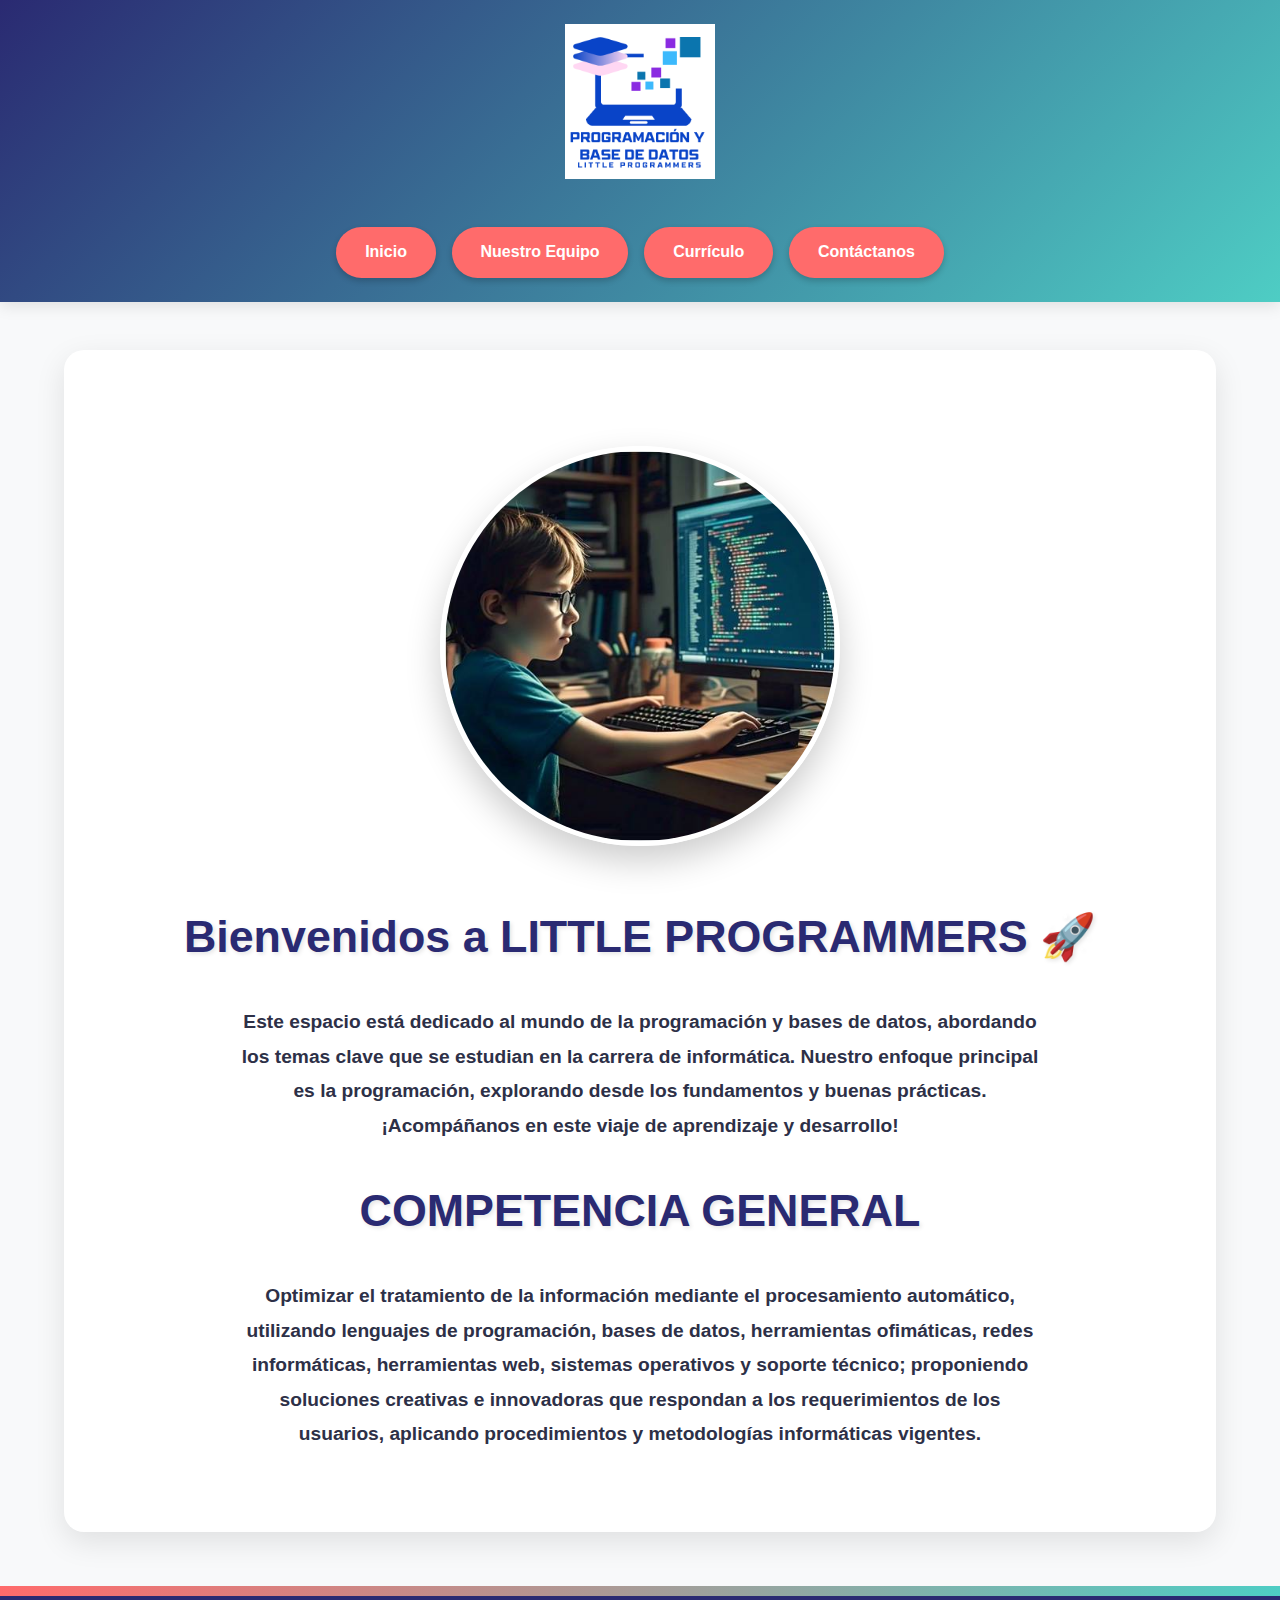
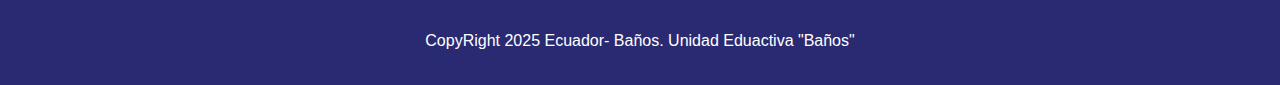
<file: index.html>
<!DOCTYPE html>
<html lang="es">
<head>
    <meta charset="UTF-8">
    <meta name="viewport" content="width=device-width, initial-scale=1.0">
    <title>Bienvenidos a LITTLE PROGRAMMERS</title>
    <link rel="stylesheet" href="styles.css">
</head>
<body>
    <header>
        <div class="header-container">
            <div class="logo-container">
                <img src="image/logo2.png" alt="Logo Little Programmers" class="logo">
            </div>
            <nav>
                <a href="index.html">Inicio</a>
                <a href="nosotros.html">Nuestro Equipo</a>
                <a href="curriculum.html">Currículo</a>
                <a href="contacto.html">Contáctanos</a>
            </nav>
        </div>
       
    </header>

    <main>
        <section id="cadenas" class="card">
            <div class="image-container">
                <img src="image/logo.jpg" 
                     alt="Programación" 
                     class="animated-image" 
                     id="mainImage">
            </div>
            <h1>Bienvenidos a LITTLE PROGRAMMERS 🚀</h1>
            <h2>Este espacio está dedicado al mundo de la programación y bases de datos, abordando los temas clave que se estudian en la carrera de informática. Nuestro enfoque principal es la programación, explorando desde los fundamentos y buenas prácticas.
                ¡Acompáñanos en este viaje de aprendizaje y desarrollo!</h2>
                      
            <h1>COMPETENCIA GENERAL</h1> 
            <h2>
                Optimizar el tratamiento de la información mediante el procesamiento automático, 
                utilizando lenguajes de programación, bases de datos, herramientas ofimáticas, redes 
                informáticas, herramientas web, sistemas operativos y soporte técnico; proponiendo soluciones 
                creativas e innovadoras que respondan a los requerimientos de los usuarios, 
                aplicando procedimientos y metodologías informáticas vigentes.</h2>
            
           
        </section>
    </main>

    <footer>
        <p>CopyRight 2025 Ecuador- Baños. Unidad Eduactiva "Baños"</p>
    </footer>

    <script>
        // Animación de la imagen central
        const image = document.getElementById('mainImage');
        let animationPaused = false;

        image.addEventListener('mouseover', () => {
            if(!animationPaused) {
                image.style.animationPlayState = 'paused';
            }
        });

        image.addEventListener('mouseout', () => {
            if(!animationPaused) {
                image.style.animationPlayState = 'running';
            }
        });

        image.addEventListener('click', () => {
            image.style.transform = 'scale(1.15) rotate(5deg)';
            setTimeout(() => {
                image.style.transform = 'scale(1) rotate(0deg)';
            }, 500);
            
            // Efecto de partículas
            const particles = document.createElement('div');
            particles.style.position = 'absolute';
            particles.style.width = '10px';
            particles.style.height = '10px';
            particles.style.background = 'radial-gradient(circle, var(--secondary-color), transparent)';
            particles.style.borderRadius = '50%';
            particles.style.animation = 'particle 1s ease-out';
            
            const rect = image.getBoundingClientRect();
            particles.style.left = `${rect.left + rect.width/2}px`;
            particles.style.top = `${rect.top + rect.height/2}px`;
            
            document.body.appendChild(particles);
            
            setTimeout(() => {
                particles.remove();
            }, 1000);
            
            animationPaused = !animationPaused;
            image.style.animationPlayState = animationPaused ? 'paused' : 'running';
        });

        window.addEventListener('load', () => {
            image.style.opacity = '1';
            image.style.transform = 'translateY(0)';
        });
    </script>
</body>
</html>
</file>
<file: styles.css>
:root {
    --primary-color: #2A2A72;
    --secondary-color: #FF6B6B;
    --accent-color: #4ECDC4;
    --text-color: #2D3047;
    --background: #F8F9FA;
}

* {
    margin: 0;
    padding: 0;
    box-sizing: border-box;
}

body {
    font-family: 'Segoe UI', Tahoma, Geneva, Verdana, sans-serif;
    background-color: var(--background);
    color: var(--text-color);
    line-height: 1.6;
}

/* Header */
header {
    background: linear-gradient(135deg, var(--primary-color) 0%, var(--accent-color) 100%);
    padding: 1.5rem;
    text-align: center;
    box-shadow: 0 4px 15px rgba(0, 0, 0, 0.1);
}

.logo {
    width: 150px;
    height: auto;
    margin-bottom: 1.5rem;
    transition: transform 0.3s ease;
}

.logo:hover {
    transform: scale(1.05);
}

nav {
    display: flex;
    justify-content: center;
    flex-wrap: wrap;
    gap: 1rem;
    margin-top: 1rem;
}

nav a {
    text-decoration: none;
    color: white;
    background-color: var(--secondary-color);
    padding: 0.8rem 1.8rem;
    border-radius: 30px;
    font-weight: bold;
    transition: all 0.3s ease;
    box-shadow: 0 3px 6px rgba(0, 0, 0, 0.2);
}

nav a:hover {
    transform: translateY(-3px);
    box-shadow: 0 5px 15px rgba(0, 0, 0, 0.3);
    background-color: #FF5252;
}

/* Main Content */
main {
    max-width: 1200px;
    margin: 3rem auto;
    padding: 0 1.5rem;
}

.card {
    background: white;
    border-radius: 20px;
    padding: 3rem;
    box-shadow: 0 10px 30px rgba(0, 0, 0, 0.1);
    text-align: center;
}

h1 {
    color: var(--primary-color);
    font-size: 2.8rem;
    margin-bottom: 1.5rem;
    text-shadow: 2px 2px 4px rgba(0, 0, 0, 0.1);
}

h2 {
    color: var(--text-color);
    font-size: 1.2rem;
    line-height: 1.8;
    max-width: 800px;
    margin: 2rem auto;
}

/* Image Container */
.image-container {
    margin: 3rem 0;
    position: relative;
}

.animated-image {
    width: 400px;
    height: 400px;
    border-radius: 50%;
    object-fit: cover;
    border: 5px solid white;
    box-shadow: 0 15px 35px rgba(0, 0, 0, 0.2);
    cursor: pointer;
    animation: float 4s ease-in-out infinite;
}

@keyframes float {
    0% { transform: translateY(0px) rotate(0deg); }
    50% { transform: translateY(-25px) rotate(3deg); }
    100% { transform: translateY(0px) rotate(0deg); }
}

/* Footer */
footer {
    background: var(--primary-color);
    color: white;
    text-align: center;
    padding: 2rem;
    margin-top: 4rem;
    position: relative;
}

footer::before {
    content: "";
    position: absolute;
    top: -10px;
    left: 0;
    right: 0;
    height: 10px;
    background: linear-gradient(to right, var(--secondary-color), var(--accent-color));
}

/* Responsive Design */
@media (max-width: 768px) {
    .logo {
        width: 120px;
    }
    
    nav a {
        padding: 0.7rem 1.2rem;
        font-size: 0.9rem;
    }
    
    h1 {
        font-size: 2rem;
    }
    
    .animated-image {
        width: 300px;
        height: 300px;
    }
    
    .card {
        padding: 2rem;
    }
}

@media (max-width: 480px) {
    .animated-image {
        width: 250px;
        height: 250px;
    }
    
    h1 {
        font-size: 1.8rem;
    }
    
    h2 {
        font-size: 1rem;
    }
}
.team-section {
    padding: 4rem 0;
    text-align: center;
}

.team-section h1 {
    color: var(--primary-color);
    font-size: 2.5rem;
    margin-bottom: 3rem;
    text-transform: uppercase;
    letter-spacing: 2px;
}

.team-grid {
    display: grid;
    grid-template-columns: repeat(auto-fit, minmax(300px, 1fr));
    gap: 2rem;
    max-width: 1200px;
    margin: 0 auto;
    padding: 0 1.5rem;
}

.team-member {
    background: white;
    padding: 2rem;
    border-radius: 15px;
    box-shadow: 0 5px 25px rgba(0, 0, 0, 0.1);
    transition: transform 0.3s ease;
    position: relative;
    overflow: hidden;
}

.team-member:hover {
    transform: translateY(-10px);
}

.member-photo {
    width: 200px;
    height: 200px;
    border-radius: 50%;
    object-fit: cover;
    border: 4px solid var(--accent-color);
    margin-bottom: 1.5rem;
    transition: transform 0.3s ease;
}

.team-member:hover .member-photo {
    transform: scale(1.05);
}

.team-member h3 {
    color: var(--primary-color);
    margin-bottom: 0.5rem;
    font-size: 1.5rem;
}

.team-member h4 {
    color: var(--secondary-color);
    margin-bottom: 1rem;
    font-size: 1.1rem;
}

.team-member p {
    color: var(--text-color);
    line-height: 1.6;
    margin-bottom: 1.5rem;
    min-height: 80px;
}

.social-links {
    display: flex;
    justify-content: center;
    gap: 1rem;
}

.social-links a {
    color: white;
    background: var(--secondary-color);
    width: 40px;
    height: 40px;
    border-radius: 50%;
    display: flex;
    align-items: center;
    justify-content: center;
    text-decoration: none;
    transition: all 0.3s ease;
}

.social-links a:hover {
    background: var(--primary-color);
    transform: translateY(-3px);
}

.social-links ion-icon {
    font-size: 1.4rem;
}

/* Responsive */
@media (max-width: 768px) {
    .team-section h1 {
        font-size: 2rem;
    }
    
    .member-photo {
        width: 180px;
        height: 180px;
    }
}

@media (max-width: 480px) {
    .team-member {
        padding: 1.5rem;
    }
    
    .member-photo {
        width: 150px;
        height: 150px;
    }
}

.contact-section {
    padding: 4rem 0;
    text-align: center;
}

.contact-section h1 {
    color: var(--primary-color);
    font-size: 2.5rem;
    margin-bottom: 2rem;
}

.contact-container {
    max-width: 800px;
    margin: 0 auto;
    padding: 0 1.5rem;
    position: relative;
}

.contact-form {
    background: white;
    padding: 2.5rem;
    border-radius: 15px;
    box-shadow: 0 5px 25px rgba(0, 0, 0, 0.1);
}

.form-group {
    margin-bottom: 1.5rem;
    text-align: left;
}

.form-group label {
    display: block;
    margin-bottom: 0.5rem;
    color: var(--primary-color);
    font-weight: bold;
}

.form-group input,
.form-group textarea {
    width: 100%;
    padding: 0.8rem;
    border: 2px solid #e0e0e0;
    border-radius: 8px;
    font-size: 1rem;
    transition: border-color 0.3s ease;
}

.form-group input:focus,
.form-group textarea:focus {
    border-color: var(--accent-color);
    outline: none;
}

.submit-btn {
    background: var(--secondary-color);
    color: white;
    padding: 1rem 2.5rem;
    border: none;
    border-radius: 30px;
    font-size: 1.1rem;
    font-weight: bold;
    cursor: pointer;
    transition: all 0.3s ease;
    margin-top: 1rem;
}

.submit-btn:hover {
    background: #FF5252;
    transform: translateY(-2px);
    box-shadow: 0 5px 15px rgba(255, 107, 107, 0.4);
}

.whatsapp-btn {
    position: fixed;
    bottom: 30px;
    right: 30px;
    background: #25D366;
    width: 60px;
    height: 60px;
    border-radius: 50%;
    display: flex;
    align-items: center;
    justify-content: center;
    box-shadow: 0 5px 15px rgba(37, 211, 102, 0.3);
    transition: all 0.3s ease;
    z-index: 1000;
}

.whatsapp-btn ion-icon {
    color: white;
    font-size: 2rem;
}

.whatsapp-btn:hover {
    transform: scale(1.1) rotate(15deg);
    box-shadow: 0 8px 20px rgba(37, 211, 102, 0.4);
}

/* Responsive */
@media (max-width: 768px) {
    .contact-form {
        padding: 1.5rem;
    }
    
    .whatsapp-btn {
        bottom: 20px;
        right: 20px;
        width: 50px;
        height: 50px;
    }
    
    .whatsapp-btn ion-icon {
        font-size: 1.8rem;
    }
}
.downloads-section {
    padding: 4rem 0;
    text-align: center;
}

.downloads-section h1 {
    color: var(--primary-color);
    font-size: 2.5rem;
    margin-bottom: 3rem;
}

.downloads-grid {
    display: grid;
    grid-template-columns: repeat(auto-fit, minmax(300px, 1fr));
    gap: 2rem;
    max-width: 1200px;
    margin: 0 auto;
    padding: 0 1.5rem;
}

.download-card {
    background: white;
    padding: 1.5rem;
    border-radius: 15px;
    box-shadow: 0 5px 25px rgba(0, 0, 0, 0.1);
    transition: transform 0.3s ease;
    border-left: 5px solid var(--accent-color);
}

.download-card:hover {
    transform: translateY(-5px);
}

.download-header {
    display: flex;
    align-items: center;
    margin-bottom: 1rem;
}

.download-icon {
    font-size: 2.5rem;
    color: var(--secondary-color);
    margin-right: 1rem;
    flex-shrink: 0;
}

.file-info h3 {
    color: var(--primary-color);
    margin-bottom: 0.3rem;
    text-align: left;
}

.file-details {
    color: #666;
    font-size: 0.9rem;
    text-align: left;
}

.file-description {
    color: var(--text-color);
    line-height: 1.6;
    margin: 1rem 0;
    text-align: left;
    min-height: 60px;
}

.download-btn {
    display: inline-flex;
    align-items: center;
    background: var(--secondary-color);
    color: white;
    padding: 0.8rem 1.5rem;
    border-radius: 25px;
    text-decoration: none;
    font-weight: bold;
    transition: all 0.3s ease;
    margin-top: 1rem;
}

.download-btn ion-icon {
    margin-right: 0.5rem;
    font-size: 1.2rem;
}

.download-btn:hover {
    background: var(--primary-color);
    transform: translateY(-2px);
    box-shadow: 0 5px 15px rgba(0, 0, 0, 0.2);
}

/* Responsive */
@media (max-width: 768px) {
    .downloads-grid {
        grid-template-columns: 1fr;
    }
    
    .download-card {
        padding: 1.2rem;
    }
}

@media (max-width: 480px) {
    .download-icon {
        font-size: 2rem;
    }
    
    .file-info h3 {
        font-size: 1.2rem;
    }
}


/* Contact Section */
.contact-section {
    display: flex;
    justify-content: center;
    align-items: center;
    min-height: 80vh;
    padding: 4rem 0;
}

.whatsapp-container {
    background: white;
    padding: 3rem;
    border-radius: 20px;
    box-shadow: 0 10px 30px rgba(0, 0, 0, 0.1);
    max-width: 600px;
    margin: 0 auto;
    text-align: center;
}

.whatsapp-message {
    color: var(--text-color);
    font-size: 1.2rem;
    margin: 2rem 0;
    line-height: 1.6;
}

.whatsapp-icon {
    background: #25D366;
    width: 80px;
    height: 80px;
    border-radius: 50%;
    display: inline-flex;
    align-items: center;
    justify-content: center;
    box-shadow: 0 5px 15px rgba(37, 211, 102, 0.3);
    transition: all 0.3s ease;
}

.whatsapp-icon ion-icon {
    color: white;
    font-size: 2.5rem;
}

/* Responsive Design */
@media (max-width: 768px) {
    .whatsapp-container {
        padding: 2rem;
        margin: 0 1.5rem;
    }
    
    .whatsapp-message {
        font-size: 1rem;
    }
    
    .whatsapp-icon {
        width: 60px;
        height: 60px;
    }
    
    .whatsapp-icon ion-icon {
        font-size: 2rem;
    }
}

@media (max-width: 480px) {
    .logo {
        width: 120px;
    }
    
    nav a {
        padding: 0.7rem 1.2rem;
        font-size: 0.9rem;
    }
}

/* Estilos para el visor de PDF */
.modal {
    display: none;
    position: fixed;
    z-index: 1000;
    left: 0;
    top: 0;
    width: 100%;
    height: 100%;
    background-color: rgba(0,0,0,0.9);
}

.modal-content {
    position: relative;
    background-color: #fff;
    margin: 5% auto;
    padding: 30px;
    width: 90%;
    max-width: 1000px;
    border-radius: 10px;
    animation: modalOpen 0.3s ease;
}

@keyframes modalOpen {
    from {transform: scale(0.8); opacity: 0;}
    to {transform: scale(1); opacity: 1;}
}

.close-btn {
    position: absolute;
    right: 25px;
    top: 15px;
    color: var(--text-color);
    font-size: 35px;
    font-weight: bold;
    cursor: pointer;
    transition: color 0.3s ease;
}

.close-btn:hover {
    color: var(--secondary-color);
}

#pdfViewer {
    width: 100%;
    height: 80vh;
    border-radius: 8px;
}

/* Contenedor de botones */
.button-container {
    display: flex;
    gap: 1rem;
    margin-top: 1.5rem;
}

.view-btn {
    display: inline-flex;
    align-items: center;
    background: var(--accent-color);
    color: white;
    padding: 0.8rem 1.5rem;
    border: none;
    border-radius: 25px;
    font-weight: bold;
    cursor: pointer;
    transition: all 0.3s ease;
}

.view-btn ion-icon {
    margin-right: 0.5rem;
    font-size: 1.2rem;
}

.view-btn:hover {
    background: #3EB4AC;
    transform: translateY(-2px);
    box-shadow: 0 5px 15px rgba(0, 0, 0, 0.2);
}
</file>
